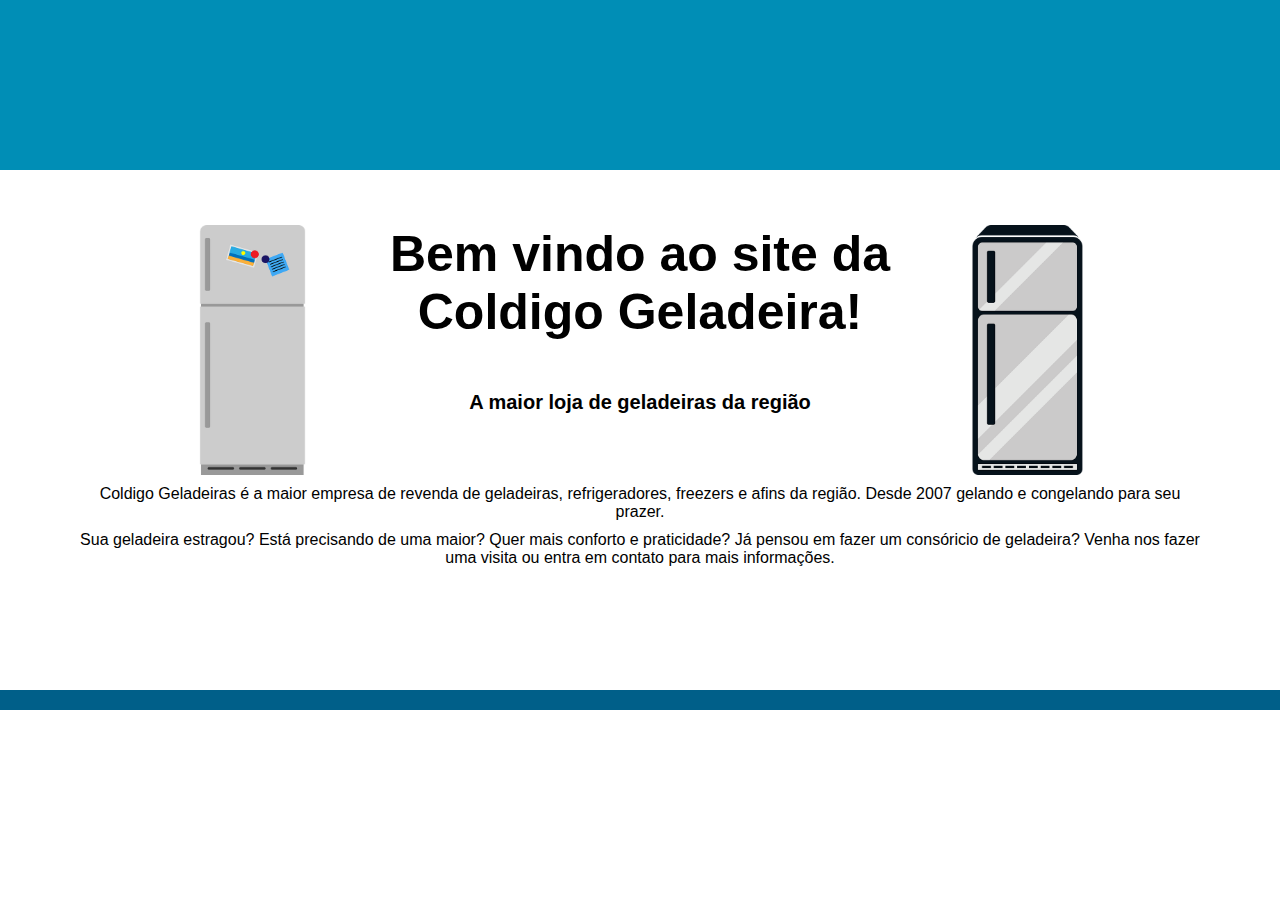
<file: webapp/index.html>
<!DOCTYPE html>
<html lang="pt-br">
  <head>
    <meta charset="utf-8">
    <meta name="description" content="Site da Coldigo Geladeiras">
    <meta name="keywords" content="Geladeiras, Frost Free, Refrigeração">
    <meta name="author" content="Escola Sistemâtica">
    <meta name="viewport" content="width=device-width, initial-scale=1.0">
    <title>Coldigo Geladeiras</title>
    <link rel="stylesheet" type="text/css" href="css/site.css">
    <script src="https://code.jquery.com/jquery-3.7.1.min.js" integrity="sha256-/JqT3SQfawRcv/BIHPThkBvs0OEvtFFmqPF/lYI/Cxo=" crossorigin="anonymous"></script>
    <script src="js/site.js"></script>
  </head>
  <body>
    <header>
    </header>
    <nav>
      </nav>
            <section>
                <div id="topo">
                  <img src="imgs/geladeira1.png" alt="Imagem de uma geladeira" class="geladeira esquerda">
                  <div id="titulos">
                    <h2>Bem vindo ao site da <br>Coldigo Geladeira!</h2>
                    <h3>A maior loja de geladeiras da região</h3>
                  </div>
                  <img src="imgs/geladeira2.png" alt="Imagem de uma geladeira" class="geladeira direita">
                </div>
                <p>Coldigo Geladeiras é a maior empresa de revenda de geladeiras, refrigeradores, freezers e afins da região. Desde 2007 gelando e congelando para seu prazer.</p>
                <p>Sua geladeira estragou? Está precisando de uma maior? Quer mais conforto e praticidade? Já pensou em fazer um consóricio de geladeira? Venha nos fazer uma visita ou entra em contato para mais informações.
                </p>
              </section>
        <footer></footer> <!-- &copy; = para indicar que o conteúdo de uma página da web está protegido por direitos autorai-->
  </body>
</html>
</file>
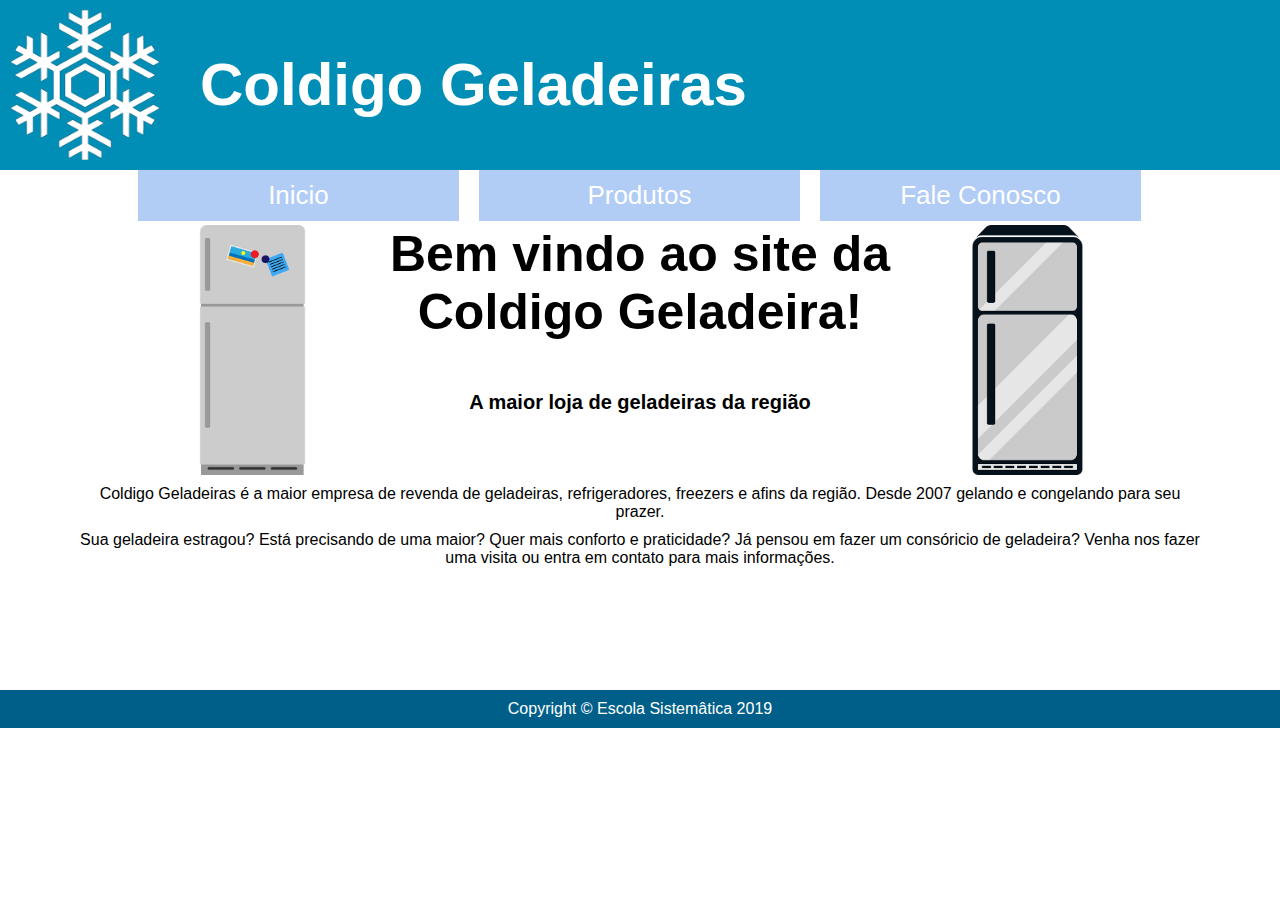
<file: WebContent/index.html>
<!DOCTYPE html>
<html lang="pt-br">
  <head>
    <meta charset="utf-8">
    <meta name="description" content="Site da Coldigo Geladeiras">
    <meta name="keywords" content="Geladeiras, Frost Free, Refrigeração">
    <meta name="author" content="Escola Sistemâtica">
    <meta name="viewport" content="width=device-width, initial-scale=1.0">
    <title>Coldigo Geladeiras</title>
    <link rel="stylesheet" type="text/css" href="css/site.css">
  </head>
  <body>
    <header>
        <img src="imgs/logo.png" alt="Logo da Coldigo Geladeiras">
        <h1>Coldigo Geladeiras</h1>
    </header>
    <nav>
        <a href="index.html"><div class="opcao">Inicio</div></a>
        <a href="pages/sites/produtos.html"><div class="opcao">Produtos</div></a>
        <a href="pages/sites/faleconosco.html"><div class="opcao">Fale Conosco</div></a>
      </nav>
            <section>
                <div id="topo">
                  <img src="imgs/geladeira1.png" alt="Imagem de uma geladeira" class="geladeira esquerda">
                  <div id="titulos">
                    <h2>Bem vindo ao site da <br>Coldigo Geladeira!</h2>
                    <h3>A maior loja de geladeiras da região</h3>
                  </div>
                  <img src="imgs/geladeira2.png" alt="Imagem de uma geladeira" class="geladeira direita">
                </div>
                <p>Coldigo Geladeiras é a maior empresa de revenda de geladeiras, refrigeradores, freezers e afins da região. Desde 2007 gelando e congelando para seu prazer.</p>
                <p>Sua geladeira estragou? Está precisando de uma maior? Quer mais conforto e praticidade? Já pensou em fazer um consóricio de geladeira? Venha nos fazer uma visita ou entra em contato para mais informações.
                </p>
              </section>
        <footer>Copyright &copy; Escola Sistemâtica 2019</footer> <!-- &copy; = para indicar que o conteúdo de uma página da web está protegido por direitos autorai-->
  </body>
</html>
</file>
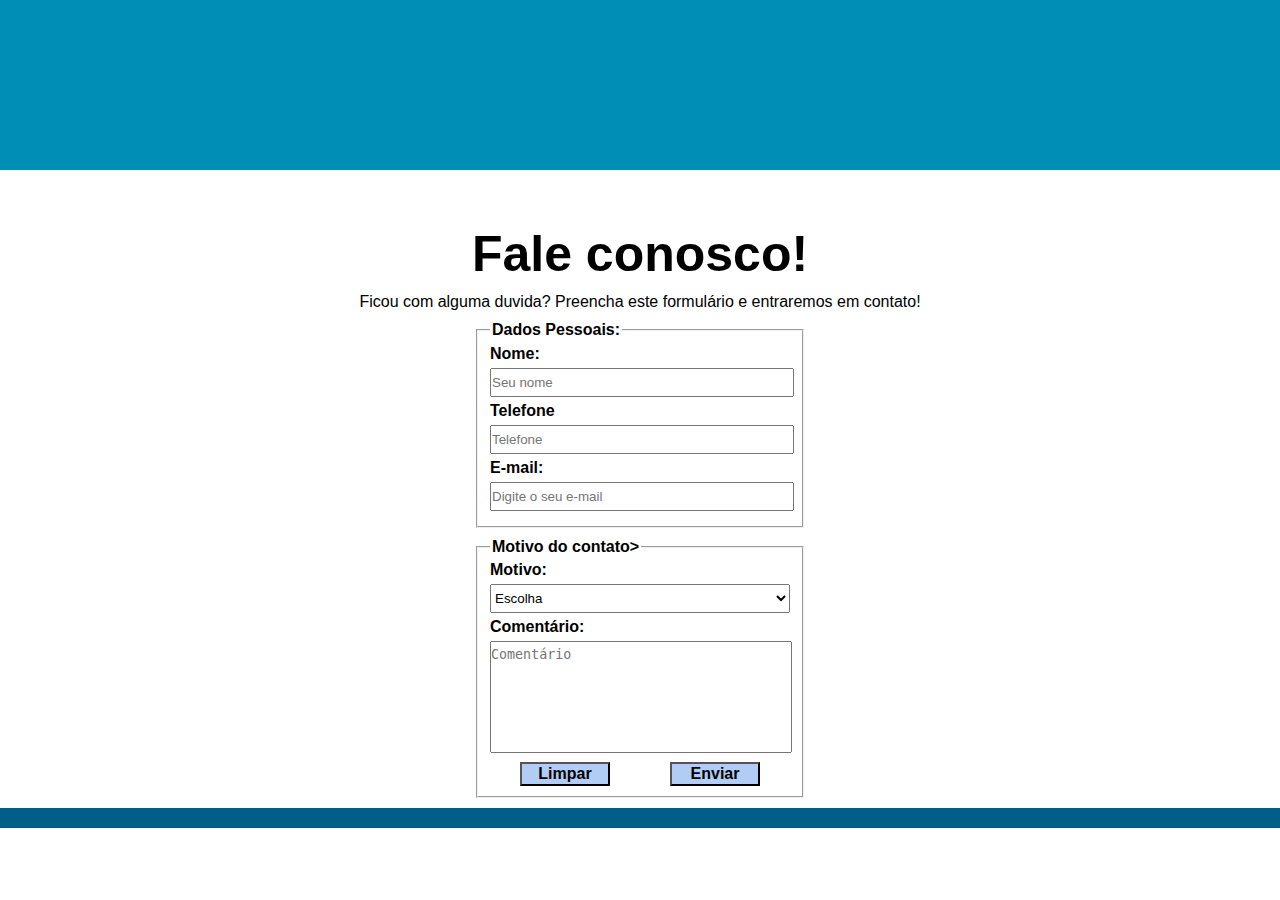
<file: webapp/pages/sites/faleconosco.html>
<!DOCTYPE html>
<html lang="pt-br">
  <head>
    <meta charset="utf-8">
    <meta name="description" content="Site da Coldigo Geladeiras">
    <meta name="keywords" content="Geladeiras, Frost Free, Refrigeração">
    <meta name="author" content="Escola Sistemâtica">
    <meta name="viewport" content="width=device-width, initial-scale=1.0">
    <title>Fale Conosco</title>
    <link rel="stylesheet" type="text/css" href="../../css/site.css">
    <script src="https://code.jquery.com/jquery-3.7.1.min.js" integrity="sha256-/JqT3SQfawRcv/BIHPThkBvs0OEvtFFmqPF/lYI/Cxo=" crossorigin="anonymous"></script>
    <script src="../../js/site.js"></script>
  </head>
  <body>
    <header>
    </header>
    <nav>
    </nav>
    <section> 
        <h2>Fale conosco!</h2>
        <p>Ficou com alguma duvida? Preencha este formulário e entraremos em contato!</p>
        <form name="frmfaleconosco" method="get"  action="#" onsubmit="return validaFaleConosco()"> 
          <fieldset class="faleConosco">
            <legend>Dados Pessoais:</legend>
            <label for="nome">Nome:</label>
            <input type="text" name="txtnome" id="nome" placeholder="Seu nome">
            <label for="fone">Telefone</label>
            <input type="text" name="txtfone" id="fone" placeholder="Telefone">
            <label for="email">E-mail:</label>
            <input type="email" name="txtemail" id="email" placeholder="Digite o seu e-mail">
          </fieldset>
          <fieldset class="faleConosco">
            <legend>Motivo do contato></legend>
            <label for="motivo">Motivo:</label>
            <select name="selmotivo" id="motivo" onchange="verificaMotivo(this.value)">
              <option value="">Escolha</option>
              <option value="RE">Reclamação</option>
              <option value="SU">Sugestão</option>
              <option value="PR">Informação sobre Produtos</option>
            </select>
            <div id="opcaoProduto"></div>
            <label for="comentario">Comentário:</label>
            <textarea name="txcomentario" id="comentario" placeholder="Comentário"></textarea>
            <button type="reset" onclick="verificaMotivo(null)">Limpar</button><button type="submit">Enviar</button>
          </fieldset>
        </form>
    </section>
            <footer></footer> <!-- &copy; = para indicar que o conteúdo de uma página da web está protegido por direitos autorai-->
  </body>
</html>
</file>
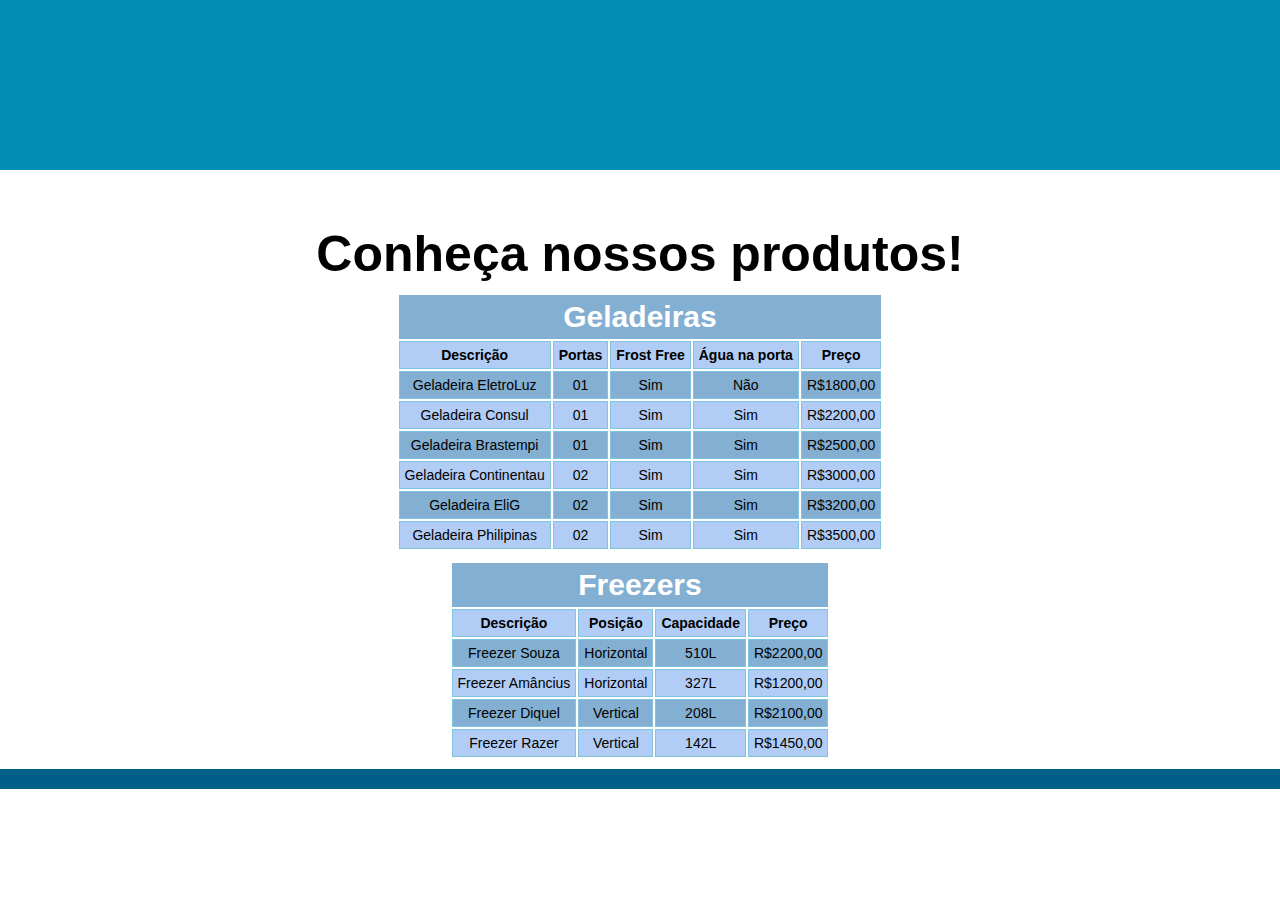
<file: webapp/pages/sites/produtos.html>
<!DOCTYPE html>
<html lang="pt-br">
  <head>
    <meta charset="utf-8">
    <meta name="description" content="Site da Coldigo Geladeiras">
    <meta name="keywords" content="Geladeiras, Frost Free, Refrigeração">
    <meta name="author" content="Escola Sistemâtica">
    <meta name="viewport" content="width=device-width, initial-scale=1.0">
    <title>Produtos</title>
    <link rel="stylesheet" type="text/css" href="../../css/site.css">
    <script src="https://code.jquery.com/jquery-3.7.1.min.js" integrity="sha256-/JqT3SQfawRcv/BIHPThkBvs0OEvtFFmqPF/lYI/Cxo=" crossorigin="anonymous"></script>
    <script src="../../js/site.js"></script>
  </head>
  <body>
    <header>
    </header>
    <nav>
    </nav>
    <section>
              <h2>Conheça nossos produtos!</h2>
              <table class="tabelaProdutos">
                <thead>
                  <tr> 
                    <th colspan="5" class="tituloTabela">Geladeiras</th>
                  </tr>
                  <tr>
                    <th>Descrição</th>
                    <th>Portas</th>
                    <th>Frost Free</th>
                    <th>Água na porta</th>
                    <th>Preço</th>
                  </tr>
                </thead>
                <tbody>
                  <tr>
                    <td>Geladeira EletroLuz</td>
                    <td>01</td>
                    <td>Sim</td>
                    <td>Não</td>
                    <td>R$1800,00</td>
                  </tr>
                  <tr>
                    <td>Geladeira Consul</td>
                    <td>01</td>
                    <td>Sim</td>
                    <td>Sim</td>
                    <td>R$2200,00</td>
                  </tr>
                  <tr>
                    <td>Geladeira Brastempi</td>
                    <td>01</td>
                    <td>Sim</td>
                    <td>Sim</td>
                    <td>R$2500,00</td>
                  </tr>
                  <tr>
                    <td>Geladeira Continentau</td>
                    <td>02</td>
                    <td>Sim</td>
                    <td>Sim</td>
                    <td>R$3000,00</td>
                  </tr>
                  <tr>
                    <td>Geladeira EliG</td>
                    <td>02</td>
                    <td>Sim</td>
                    <td>Sim</td>
                    <td>R$3200,00</td>
                  </tr>
                  <tr>
                    <td>Geladeira Philipinas</td>
                    <td>02</td>
                    <td>Sim</td>
                    <td>Sim</td>
                    <td>R$3500,00</td>
                  </tr>
                </tbody>
              </table>
              <table class="tabelaProdutos">
                <thead>
                  <tr>
                    <th colspan="4" class="tituloTabela">Freezers</th>
                  </tr>
                  <tr>  
                    <th>Descrição</th>
                    <th>Posição</th>
                    <th>Capacidade</th>
                    <th>Preço</th>
                  </tr>
                </thead>
                <tbody>
                  <tr>
                    <td>Freezer Souza</td>
                    <td>Horizontal</td>
                    <td>510L</td>
                    <td>R$2200,00</td>
                  </tr>
                  <tr>
                    <td>Freezer Amâncius</td>
                    <td>Horizontal</td>
                    <td>327L</td>
                    <td>R$1200,00</td>
                  </tr>
                  <tr>
                    <td>Freezer Diquel</td>
                    <td>Vertical</td>
                    <td>208L</td>
                    <td>R$2100,00</td>
                  </tr>
                  <tr>
                    <td>Freezer Razer</td>
                    <td>Vertical</td>
                    <td>142L</td>
                    <td>R$1450,00</td>
                  </tr>
                </tbody>
              </table>
    </section>
    <footer></footer> <!-- &copy; = para indicar que o conteúdo de uma página da web está protegido por direitos autorai-->
  </body>
</html>
</file>
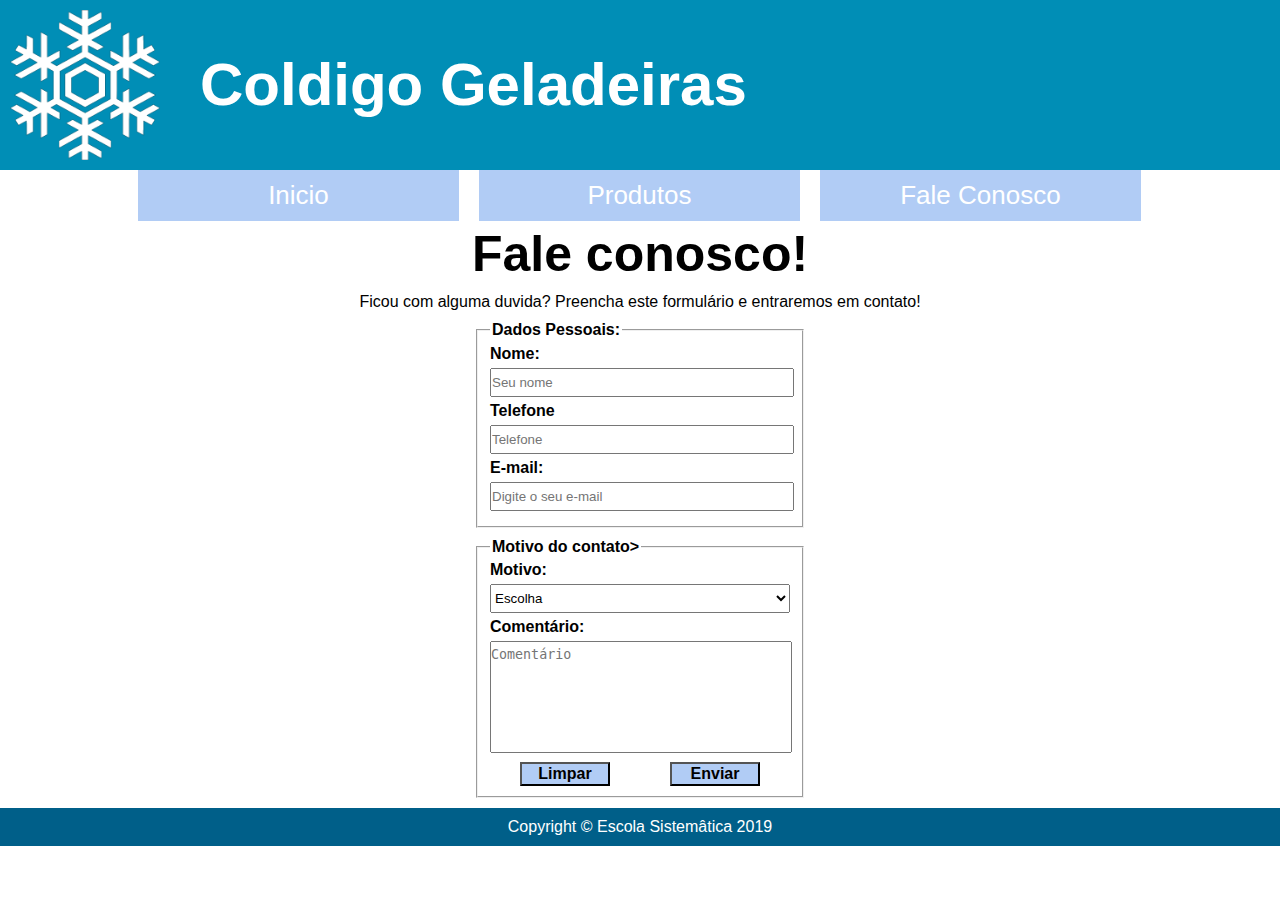
<file: WebContent/pages/sites/faleconosco.html>
<!DOCTYPE html>
<html lang="pt-br">
  <head>
    <meta charset="utf-8">
    <meta name="description" content="Site da Coldigo Geladeiras">
    <meta name="keywords" content="Geladeiras, Frost Free, Refrigeração">
    <meta name="author" content="Escola Sistemâtica">
    <meta name="viewport" content="width=device-width, initial-scale=1.0">
    <title>Fale Conosco</title>
    <link rel="stylesheet" type="text/css" href="../../css/site.css">
    <script src="../../js/site.js"></script>
  </head>
  <body>
    <header>
      <img src="../../imgs/logo.png" alt="Logo da Coldigo Geladeiras">
        <h1>Coldigo Geladeiras</h1>
    </header>
    <nav>
        <a href="../../index.html"><div class="opcao">Inicio</div></a>
        <a href="produtos.html"><div class="opcao">Produtos</div></a>
        <a href="faleconosco.html"><div class="opcao">Fale Conosco</div></a>
    </nav>
    <section> 
        <h2>Fale conosco!</h2>
        <p>Ficou com alguma duvida? Preencha este formulário e entraremos em contato!</p>
        <form name="frmfaleconosco" method="get"  action="#" onsubmit="return validaFaleConosco()"> 
          <fieldset class="faleConosco">
            <legend>Dados Pessoais:</legend>
            <label for="nome">Nome:</label>
            <input type="text" name="txtnome" id="nome" placeholder="Seu nome">
            <label for="fone">Telefone</label>
            <input type="text" name="txtfone" id="fone" placeholder="Telefone">
            <label for="email">E-mail:</label>
            <input type="email" name="txtemail" id="email" placeholder="Digite o seu e-mail">
          </fieldset>
          <fieldset class="faleConosco">
            <legend>Motivo do contato></legend>
            <label for="motivo">Motivo:</label>
            <select name="selmotivo" id="motivo" onchange="verificaMotivo(this.value)">
              <option value="">Escolha</option>
              <option value="RE">Reclamação</option>
              <option value="SU">Sugestão</option>
              <option value="PR">Informação sobre Produtos</option>
            </select>
            <div id="opcaoProduto"></div>
            <label for="comentario">Comentário:</label>
            <textarea name="txcomentario" id="comentario" placeholder="Comentário"></textarea>
            <button type="reset" onclick="verificaMotivo(null)">Limpar</button><button type="submit">Enviar</button>
          </fieldset>
        </form>
    </section>
            <footer>Copyright &copy; Escola Sistemâtica 2019</footer> <!-- &copy; = para indicar que o conteúdo de uma página da web está protegido por direitos autorai-->
  </body>
</html>
</file>
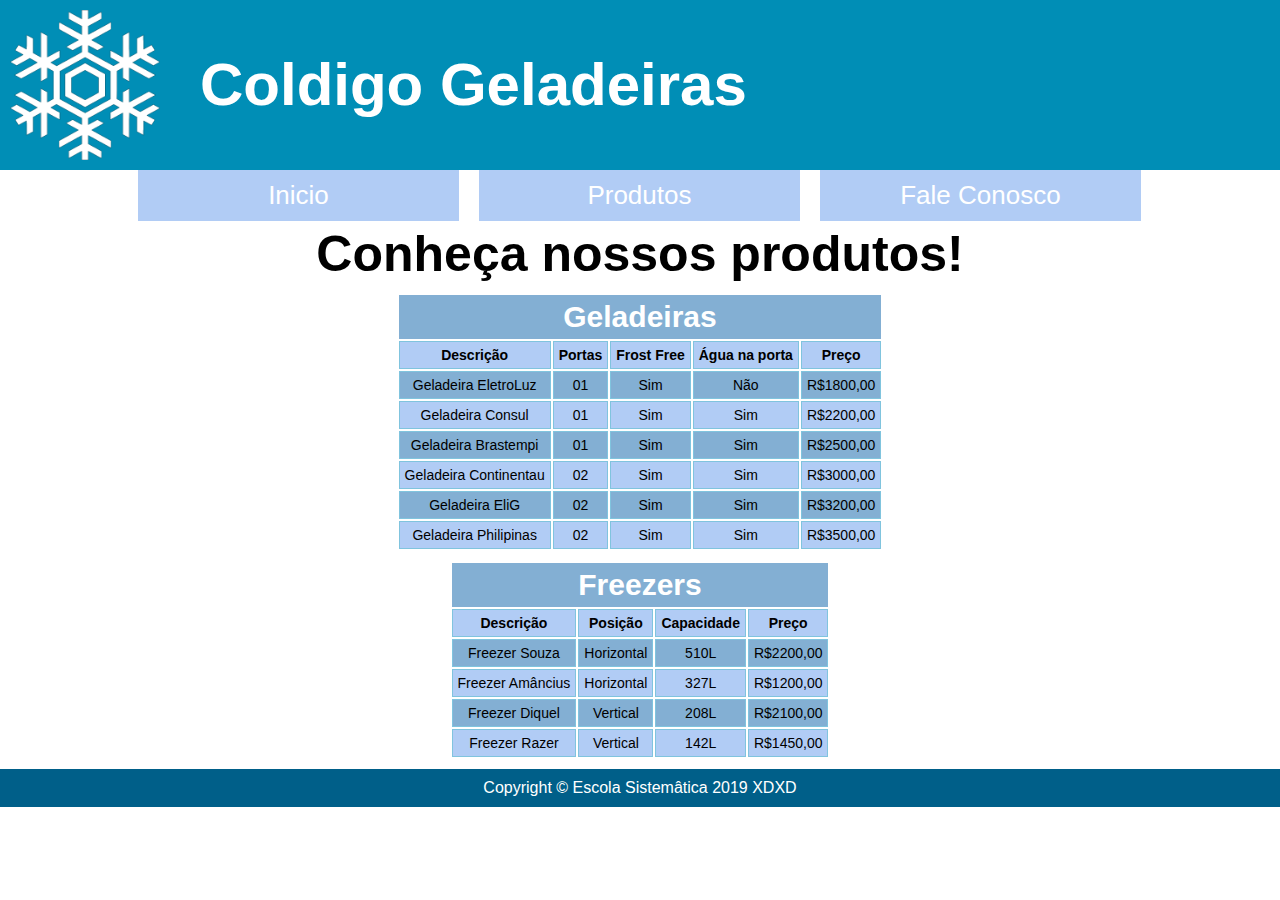
<file: WebContent/pages/sites/produtos.html>
<!DOCTYPE html>
<html lang="pt-br">
  <head>
    <meta charset="utf-8">
    <meta name="description" content="Site da Coldigo Geladeiras">
    <meta name="keywords" content="Geladeiras, Frost Free, Refrigeração">
    <meta name="author" content="Escola Sistemâtica">
    <meta name="viewport" content="width=device-width, initial-scale=1.0">
    <title>Produtos</title>
    <link rel="stylesheet" type="text/css" href="../../css/site.css">
  </head>
  <body>
    <header>
      <img src="../../imgs/logo.png" alt="Logo da Coldigo Geladeiras">
        <h1>Coldigo Geladeiras</h1>
    </header>
    <nav>
      <a href="../../index.html"><div class="opcao">Inicio</div></a>
      <a href="produtos.html"><div class="opcao">Produtos</div></a>
      <a href="faleconosco.html"><div class="opcao">Fale Conosco</div></a>
    </nav>
    <section>
              <h2>Conheça nossos produtos!</h2>
              <table class="tabelaProdutos">
                <thead>
                  <tr> 
                    <th colspan="5" class="tituloTabela">Geladeiras</th>
                  </tr>
                  <tr>
                    <th>Descrição</th>
                    <th>Portas</th>
                    <th>Frost Free</th>
                    <th>Água na porta</th>
                    <th>Preço</th>
                  </tr>
                </thead>
                <tbody>
                  <tr>
                    <td>Geladeira EletroLuz</td>
                    <td>01</td>
                    <td>Sim</td>
                    <td>Não</td>
                    <td>R$1800,00</td>
                  </tr>
                  <tr>
                    <td>Geladeira Consul</td>
                    <td>01</td>
                    <td>Sim</td>
                    <td>Sim</td>
                    <td>R$2200,00</td>
                  </tr>
                  <tr>
                    <td>Geladeira Brastempi</td>
                    <td>01</td>
                    <td>Sim</td>
                    <td>Sim</td>
                    <td>R$2500,00</td>
                  </tr>
                  <tr>
                    <td>Geladeira Continentau</td>
                    <td>02</td>
                    <td>Sim</td>
                    <td>Sim</td>
                    <td>R$3000,00</td>
                  </tr>
                  <tr>
                    <td>Geladeira EliG</td>
                    <td>02</td>
                    <td>Sim</td>
                    <td>Sim</td>
                    <td>R$3200,00</td>
                  </tr>
                  <tr>
                    <td>Geladeira Philipinas</td>
                    <td>02</td>
                    <td>Sim</td>
                    <td>Sim</td>
                    <td>R$3500,00</td>
                  </tr>
                </tbody>
              </table>
              <table class="tabelaProdutos">
                <thead>
                  <tr>
                    <th colspan="4" class="tituloTabela">Freezers</th>
                  </tr>
                  <tr>  
                    <th>Descrição</th>
                    <th>Posição</th>
                    <th>Capacidade</th>
                    <th>Preço</th>
                  </tr>
                </thead>
                <tbody>
                  <tr>
                    <td>Freezer Souza</td>
                    <td>Horizontal</td>
                    <td>510L</td>
                    <td>R$2200,00</td>
                  </tr>
                  <tr>
                    <td>Freezer Amâncius</td>
                    <td>Horizontal</td>
                    <td>327L</td>
                    <td>R$1200,00</td>
                  </tr>
                  <tr>
                    <td>Freezer Diquel</td>
                    <td>Vertical</td>
                    <td>208L</td>
                    <td>R$2100,00</td>
                  </tr>
                  <tr>
                    <td>Freezer Razer</td>
                    <td>Vertical</td>
                    <td>142L</td>
                    <td>R$1450,00</td>
                  </tr>
                </tbody>
              </table>
    </section>
    <footer>Copyright &copy; Escola Sistemâtica 2019 XDXD</footer> <!-- &copy; = para indicar que o conteúdo de uma página da web está protegido por direitos autorai-->
  </body>
</html>
</file>
<file: webapp/css/site.css>
body{   
    margin: 0 auto;
    font-family: "Century Gothic", sans-serif;
}

 header{
    height: 170px;
    background-color: #008eb6;
 }

 header img{
    float: left;
    height: 150px;
    width: 150px;
    margin: 10px;    
 }

 header h1{
    float: left;
    margin: 50px 0 0 30px;
    font-size: 60px;
    color: #ffffff;
 }

 nav{
    clear: both;
    width: 80%;
    margin: 0px auto;
    height: 55px;
 }

 nav a{
    color: white;
    text-decoration: none;
    text-align: center;
 }

 nav .opcao{
    float: left;
    width: 31.3%;
    background-color: #b1ccf5;
    padding: 10px 0;
    margin: 0 1%;
    font-size: 26px;
 }
 
 nav .opcao:hover{
    background-color: #83afd3;
 }

 section{
    clear:both;
    min-height: 465px;
    width: 100%;
    margin-top: 0px;
 }

 footer{
    background-color: #005f89;
    color: #fff;
    text-align: center;
    padding: 10px;
 }

 section #topo{
   width: 900px;
   margin: 0px auto;
   height: 250px;
}

.geladeira{
   height: 250px;
   width: 125px;
}

.direita{
   float: right;
}

.esquerda{
   float: left;
}

section #titulos{
   float: left;
   height: 250px;
   width: 650px;
   margin: 0px auto;
}

h2{
   text-align: center;
   margin-top: 0px;
   margin-bottom: 10px;
   font-size: 50px;
}

h3{
   text-align: center;
   margin-top: 50px;
   font-size: 20px;
}

section p{
   clear: both;
   text-align: center;
   margin: 10px 80px;
}

.tabelaProdutos{
   margin: 10px auto;
   text-align: center;
}

.tituloTabela{
   text-align: center;
   font-size: 30px;
   font-weight: bold;
   color: #fff;
   padding: 5px;
   border: transparent;
}

tr,td,th{
   border: 1px solid #80C4DE;
   padding: 5px;
}

tr,td{
   font-size: 14px;
}

tr:nth-child(even)/* :nth-child(even) seleciona todos os elementos pares
*/{
   background-color: #b1ccf5;
} 

tr:nth-child(odd)/* :nth-child(odd) seleciona todos os elementos impares
*/{
   background-color: #83afd3;
}

.faleConosco{
   width: 300px;
   margin: 0px auto;
   font-weight: bold;
   margin-bottom: 10px;
}

.faleConosco input, .faleConosco textarea, .faleConosco select{
   margin: 5px auto;
   width: 100%;
   padding: 5px 0;
} 

.faleConosco textarea{
   height: 100px;
   resize: none;
}

.faleConosco button{
   width: 30%;
   margin: 0 10%;
   background-color: #b1ccf5;
   font-weight: bold;
   font-size: 16px;
}
</file>
<file: WebContent/css/site.css>
body{   
    margin: 0 auto;
    font-family: "Century Gothic", sans-serif;
}

 header{
    height: 170px;
    background-color: #008eb6;
 }

 header img{
    float: left;
    height: 150px;
    width: 150px;
    margin: 10px;    
 }

 header h1{
    float: left;
    margin: 50px 0 0 30px;
    font-size: 60px;
    color: #ffffff;
 }

 nav{
    clear: both;
    width: 80%;
    margin: 0px auto;
    height: 55px;
 }

 nav a{
    color: white;
    text-decoration: none;
    text-align: center;
 }

 nav .opcao{
    float: left;
    width: 31.3%;
    background-color: #b1ccf5;
    padding: 10px 0;
    margin: 0 1%;
    font-size: 26px;
 }
 
 nav .opcao:hover{
    background-color: #83afd3;
 }

 section{
    clear:both;
    min-height: 465px;
    width: 100%;
    margin-top: 0px;
 }

 footer{
    background-color: #005f89;
    color: #fff;
    text-align: center;
    padding: 10px;
 }

 section #topo{
   width: 900px;
   margin: 0px auto;
   height: 250px;
}

.geladeira{
   height: 250px;
   width: 125px;
}

.direita{
   float: right;
}

.esquerda{
   float: left;
}

section #titulos{
   float: left;
   height: 250px;
   width: 650px;
   margin: 0px auto;
}

h2{
   text-align: center;
   margin-top: 0px;
   margin-bottom: 10px;
   font-size: 50px;
}

h3{
   text-align: center;
   margin-top: 50px;
   font-size: 20px;
}

section p{
   clear: both;
   text-align: center;
   margin: 10px 80px;
}

.tabelaProdutos{
   margin: 10px auto;
   text-align: center;
}

.tituloTabela{
   text-align: center;
   font-size: 30px;
   font-weight: bold;
   color: #fff;
   padding: 5px;
   border: transparent;
}

tr,td,th{
   border: 1px solid #80C4DE;
   padding: 5px;
}

tr,td{
   font-size: 14px;
}

tr:nth-child(even)/* :nth-child(even) seleciona todos os elementos pares
*/{
   background-color: #b1ccf5;
} 

tr:nth-child(odd)/* :nth-child(odd) seleciona todos os elementos impares
*/{
   background-color: #83afd3;
}

.faleConosco{
   width: 300px;
   margin: 0px auto;
   font-weight: bold;
   margin-bottom: 10px;
}

.faleConosco input, .faleConosco textarea, .faleConosco select{
   margin: 5px auto;
   width: 100%;
   padding: 5px 0;
} 

.faleConosco textarea{
   height: 100px;
   resize: none;
}

.faleConosco button{
   width: 30%;
   margin: 0 10%;
   background-color: #b1ccf5;
   font-weight: bold;
   font-size: 16px;
}
</file>
